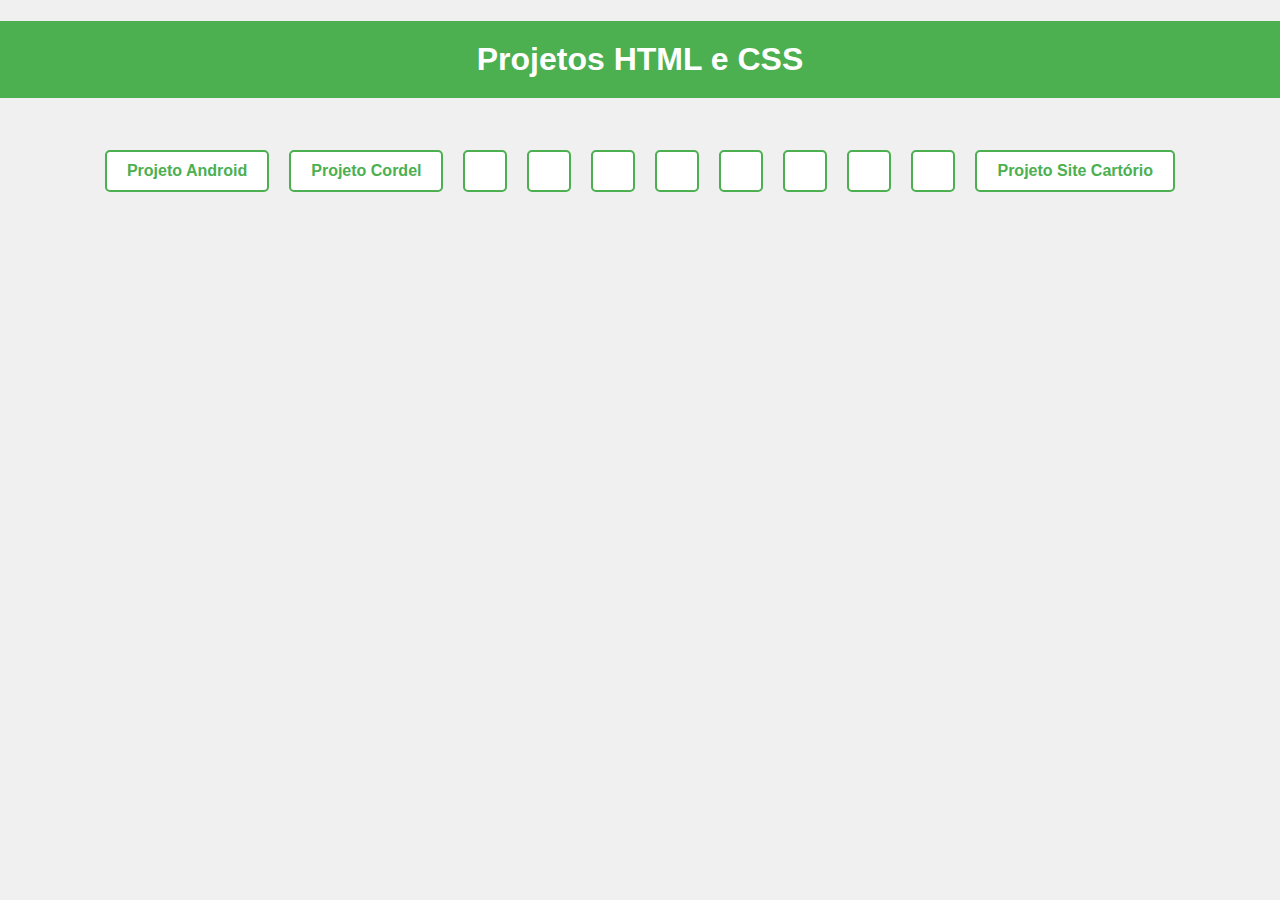
<file: index.html>
<!DOCTYPE html>
<html lang="en">
<head>
    <meta charset="UTF-8">
    <meta name="viewport" content="width=device-width, initial-scale=1.0">
    <link rel="stylesheet" href="style.css">
    <title>Repositorio HTML e CSS</title>
</head>
<body>
    <h1>Projetos HTML e CSS</h1>
    <div class="projects">
        <a href="html-css/projetos/projeto-android/index.html">Projeto Android</a>
        <a href="html-css/projetos/projeto-cordel/index.html">Projeto Cordel</a>
        <a href="html-css/projetos/"></a>
        <a href="html-css/projetos/"></a>
        <a href="html-css/projetos/"></a>
        <a href="html-css/projetos/"></a>
        <a href="html-css/projetos/"></a>
        <a href="html-css/projetos/"></a>
        <a href="html-css/projetos/"></a>
        <a href="html-css/projetos/"></a>
        <a href="html-css/projetos/projeto-site-cartorio/index.html">Projeto Site Cartório</a>
        <!-- Adicione mais links conforme necessário -->
    </div>
</body>
</html>
</file>
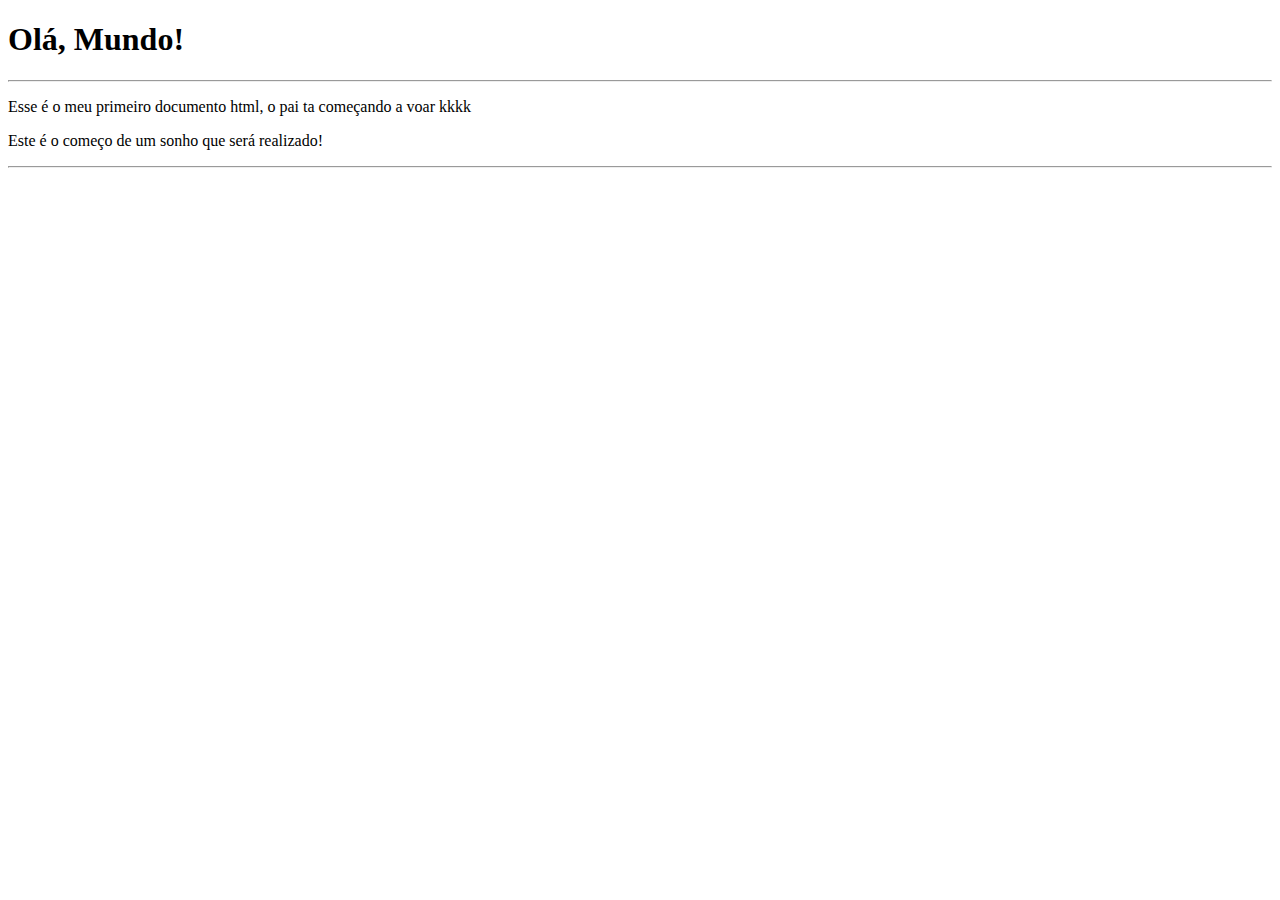
<file: html-css/exercicios/ex001 - Primeiro Código/index.html>
<!DOCTYPE html>
<html lang="pt-br">
<head>
    <meta charset="UTF-8">
    <meta http-equiv="X-UA-Compatible" content="IE=edge">
    <meta name="viewport" content="width=device-width, initial-scale=1.0">
    <title>Primeiro Exercício</title>
</head>
<body>
  <h1>Olá, Mundo!</h1>
  <hr>
  <p>Esse é o meu primeiro documento html, o pai ta começando a voar kkkk</p>
  <p>Este é o começo de um sonho que será realizado!</p>
  <hr>
</body>
</html>
</file>
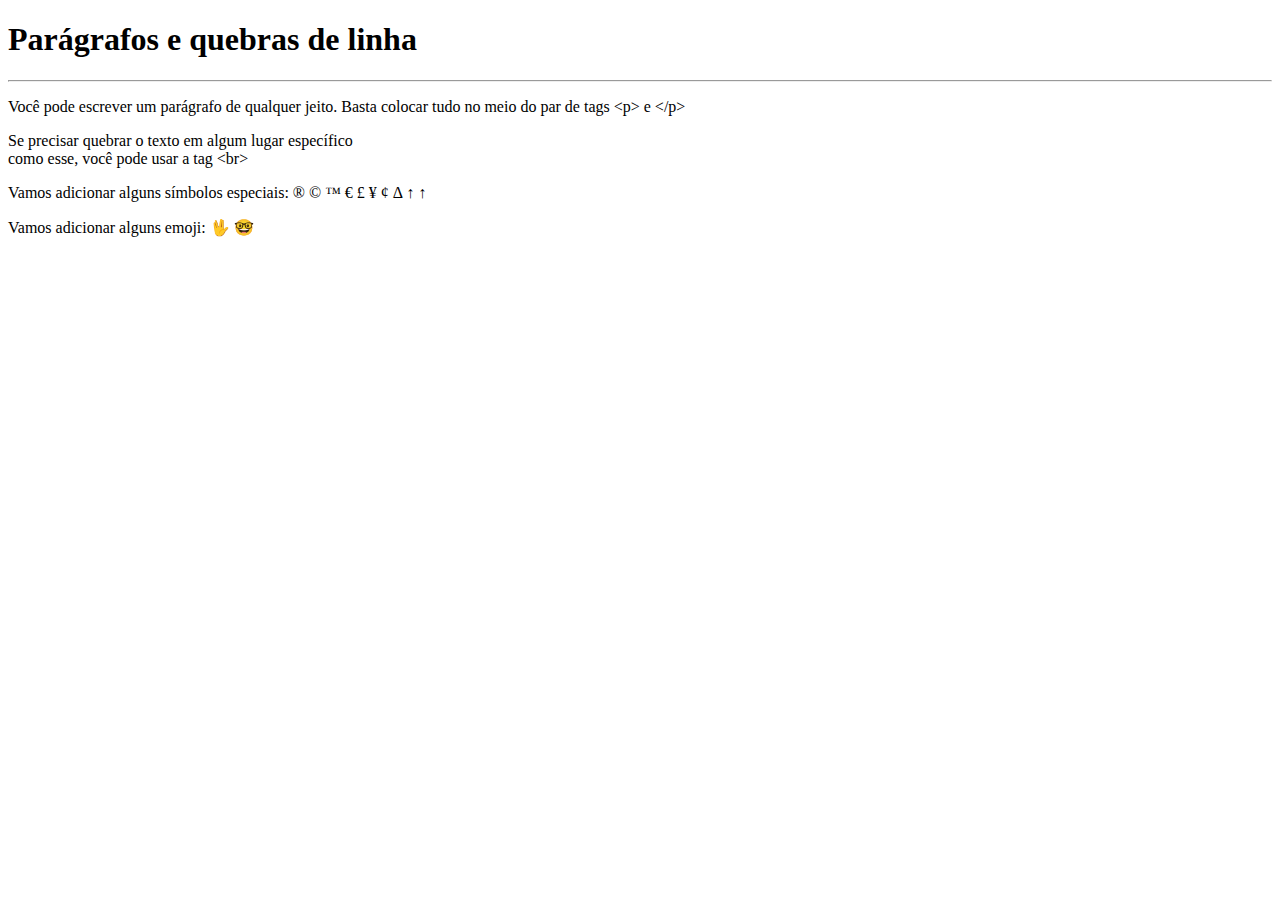
<file: html-css/exercicios/ex002 - Parágrafos e quebras de linhas/index.html>
<!DOCTYPE html>
<html lang="pt-br">
<head>
    <meta charset="UTF-8">
    <meta http-equiv="X-UA-Compatible" content="IE=edge">
    <meta name="viewport" content="width=device-width, initial-scale=1.0">
    <title>Parágrafos</title>
</head>
<body>
    <h1>Parágrafos e quebras de linha</h1>            <!-- h1 = Titulo grande -->
    <hr>
    <p>Você pode escrever                             <!-- p = parágrafo -->
        um parágrafo de qualquer jeito.
        Basta colocar tudo no meio do par de tags
        &lt;p&gt; e &lt;/p&gt;
    </p>
    <p>Se precisar quebrar
        o texto em algum lugar
        específico <br> como esse,                    <!-- br = quebra de texto -->
        você pode usar a tag &lt;br&gt;
    </p>
    <p>Vamos adicionar alguns símbolos especiais:
&reg;
&copy;
&trade;
&euro;
&pound;
&yen;
&cent;
&Delta;
&uparrow;
&uarr;
    </p>
    <p>Vamos adicionar alguns emoji:
        &#x1F596;
        &#x1F913;
    </p>
</body>
</html>
</file>
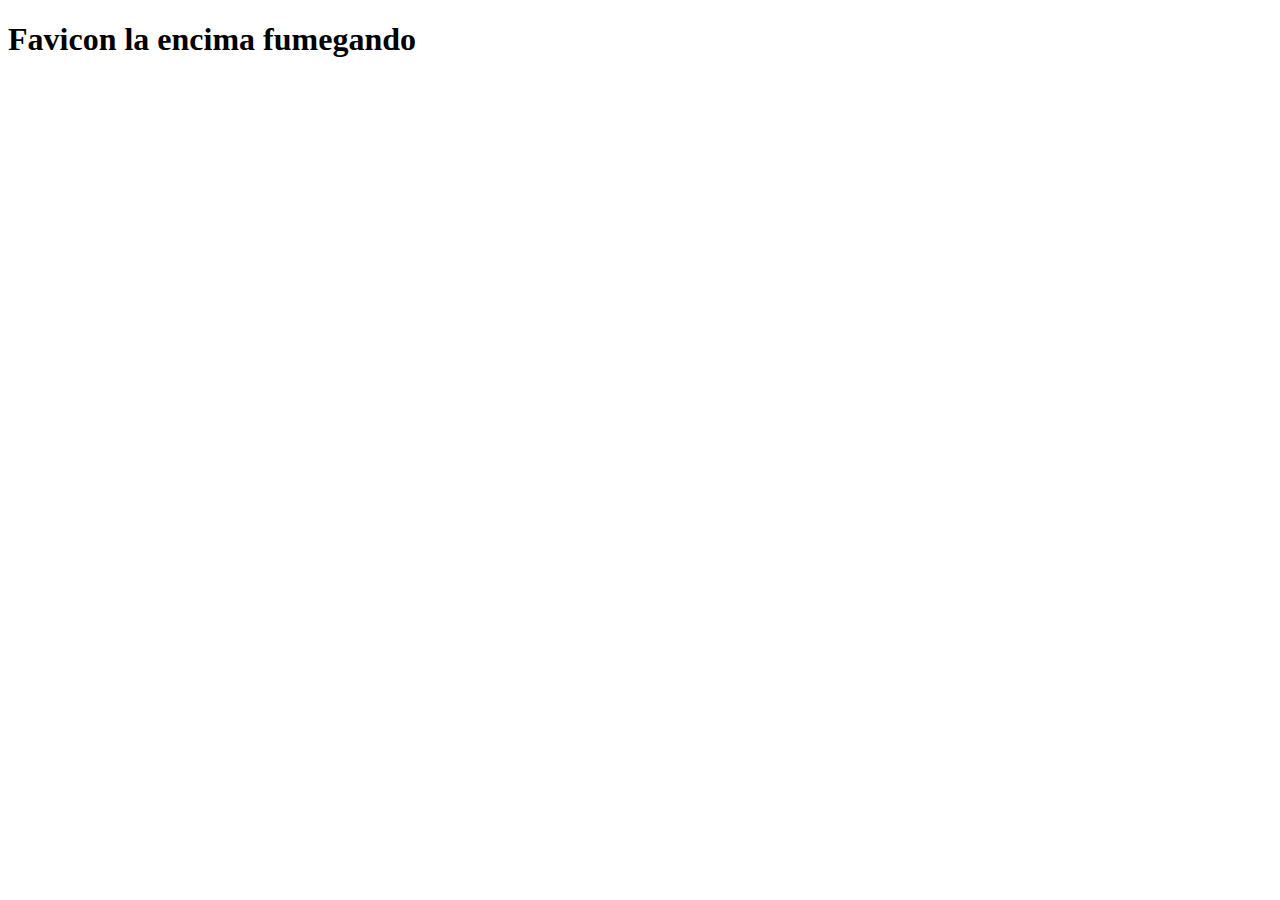
<file: html-css/exercicios/ex004 - Favicon/index.html>
<!DOCTYPE html>
<html lang="pt-br">
<head>
    <meta charset="UTF-8">
    <meta http-equiv="X-UA-Compatible" content="IE=edge">
    <meta name="viewport" content="width=device-width, initial-scale=1.0">
    <link rel="shortcut icon" href="favicon.png" type="image/x-icon">
    <title>Teste de Favicon</title>
</head>
<body>
    <h1>Favicon la encima fumegando</h1>
</body>
</html>
</file>
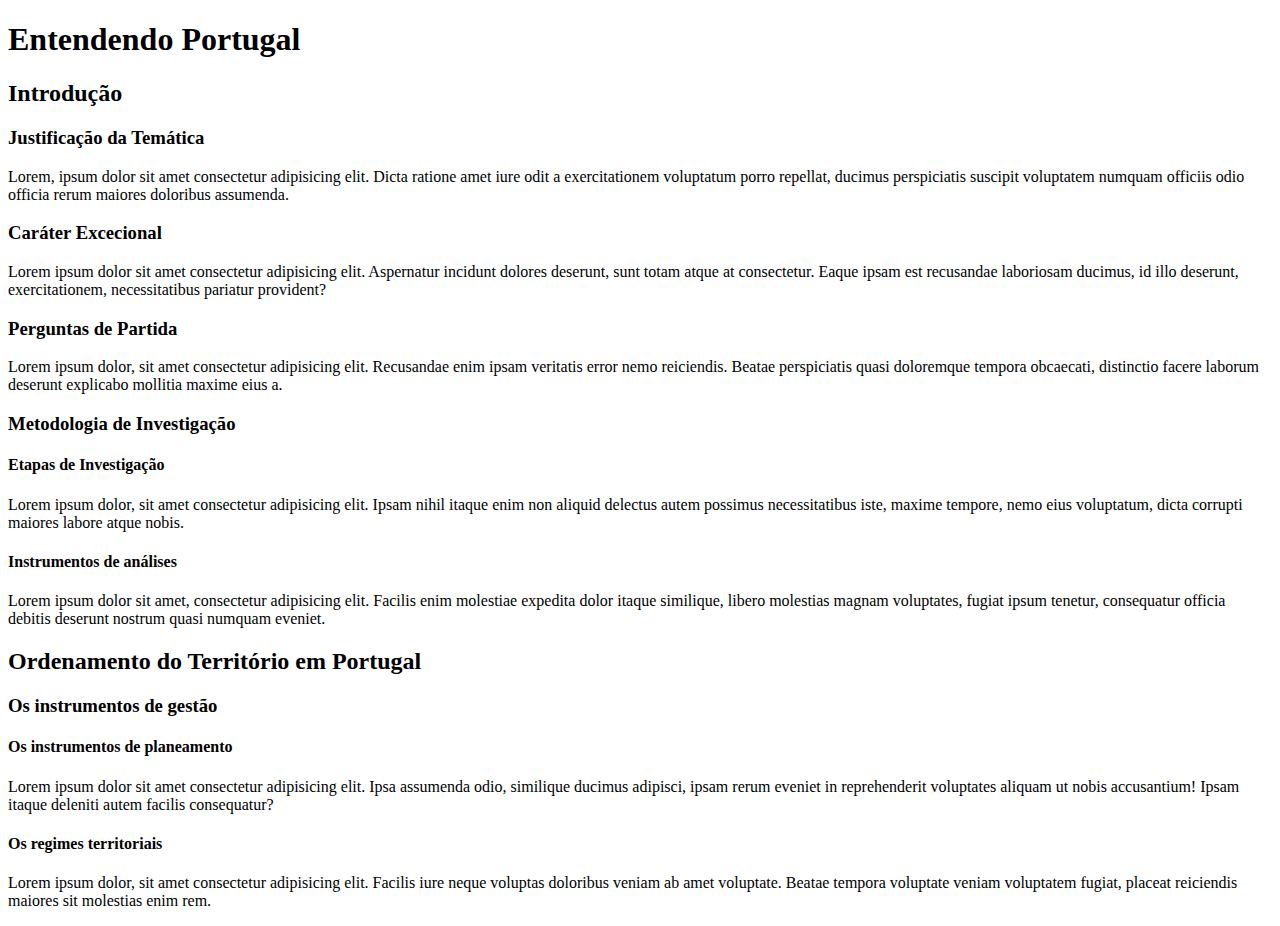
<file: html-css/exercicios/ex006 - Hierarquia de Títulos/index.html>
<!DOCTYPE html>
<html lang="pt-br">
<head>
    <meta charset="UTF-8">
    <meta http-equiv="X-UA-Compatible" content="IE=edge">
    <meta name="viewport" content="width=device-width, initial-scale=1.0">
    <link rel="shortcut icon" href="favicon.png" type="image/x-icon">
    <title>Hierarquia de títulos</title>
</head>
<body>
    <h1>Entendendo Portugal</h1>
    <h2>Introdução</h2>
    <h3>Justificação da Temática</h3>
    Lorem, ipsum dolor sit amet consectetur adipisicing elit. Dicta ratione amet iure odit a exercitationem voluptatum porro repellat, ducimus perspiciatis suscipit voluptatem numquam officiis odio officia rerum maiores doloribus assumenda.
    <h3>Caráter Excecional</h3>
    <p>Lorem ipsum dolor sit amet consectetur adipisicing elit. Aspernatur incidunt dolores deserunt, sunt totam atque at consectetur. Eaque ipsam est recusandae laboriosam ducimus, id illo deserunt, exercitationem, necessitatibus pariatur provident?</p>
    <h3>Perguntas de Partida</h3>
    <p>Lorem ipsum dolor, sit amet consectetur adipisicing elit. Recusandae enim ipsam veritatis error nemo reiciendis. Beatae perspiciatis quasi doloremque tempora obcaecati, distinctio facere laborum deserunt explicabo mollitia maxime eius a.</p>
    <h3>Metodologia de Investigação</h3>
    <h4>Etapas de Investigação</h4>
    <p>Lorem ipsum dolor, sit amet consectetur adipisicing elit. Ipsam nihil itaque enim non aliquid delectus autem possimus necessitatibus iste, maxime tempore, nemo eius voluptatum, dicta corrupti maiores labore atque nobis.</p>
    <h4>Instrumentos de análises</h4>
    <p>Lorem ipsum dolor sit amet, consectetur adipisicing elit. Facilis enim molestiae expedita dolor itaque similique, libero molestias magnam voluptates, fugiat ipsum tenetur, consequatur officia debitis deserunt nostrum quasi numquam eveniet.</p>
    <h2>Ordenamento do Território em Portugal</h2>
    <h3>Os instrumentos de gestão</h3>
    <h4>Os instrumentos de planeamento</h4>
    <p>Lorem ipsum dolor sit amet consectetur adipisicing elit. Ipsa assumenda odio, similique ducimus adipisci, ipsam rerum eveniet in reprehenderit voluptates aliquam ut nobis accusantium! Ipsam itaque deleniti autem facilis consequatur?</p>
    <h4>Os regimes territoriais</h4>
    <p>Lorem ipsum dolor, sit amet consectetur adipisicing elit. Facilis iure neque voluptas doloribus veniam ab amet voluptate. Beatae tempora voluptate veniam voluptatem fugiat, placeat reiciendis maiores sit molestias enim rem.</p>
</body>
</html>
</file>
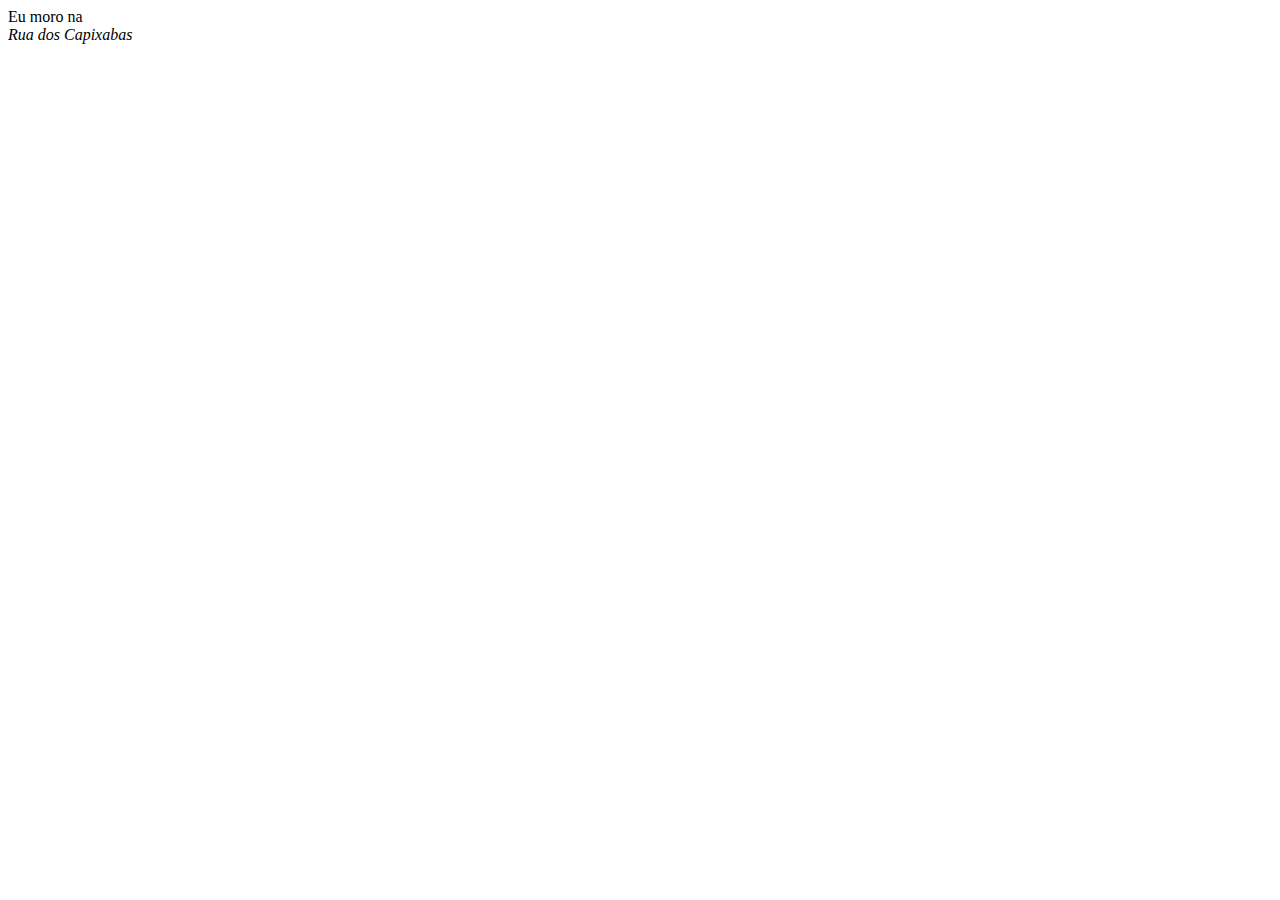
<file: html-css/exercicios/ex007 - Semântica/index.html>
<!DOCTYPE html>
<html lang="pt-br">
<head>
    <meta charset="UTF-8">
    <meta http-equiv="X-UA-Compatible" content="IE=edge">
    <meta name="viewport" content="width=device-width, initial-scale=1.0">
    <title>Exemplo de Semântica</title>
</head>
<body>
    Eu moro na <address> Rua dos Capixabas </address>
</body>
</html>
</file>
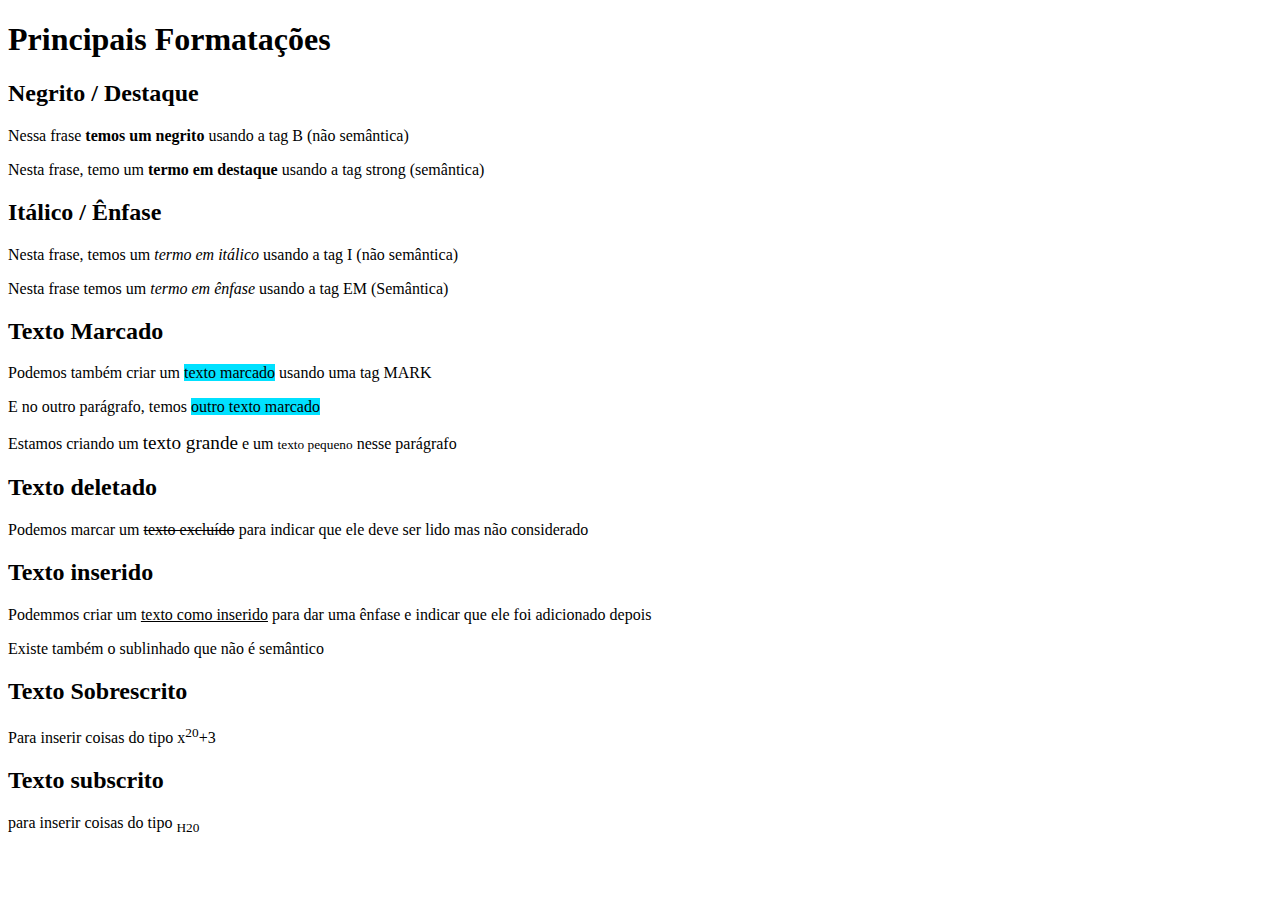
<file: html-css/exercicios/ex008 - Formatação de Texto/index.html>
<!DOCTYPE html>
<html lang="pt-br">
<head>
    <meta charset="UTF-8">
    <meta http-equiv="X-UA-Compatible" content="IE=edge">
    <meta name="viewport" content="width=device-width, initial-scale=1.0">
    <title>Formatação de Textos</title>
    <style>
        mark {
            background-color: rgb(0, 225, 255);
        }
    </style>
</head>
<body>
    <h1>Principais Formatações</h1>
    <h2>Negrito / Destaque</h2>
    <p>Nessa frase <b>temos um negrito </b> usando a tag B (não semântica)</p>
    <p>Nesta frase, temo um <strong>termo em destaque</strong> usando a tag strong (semântica)</p>
    <h2>Itálico / Ênfase</h2>
    <p>Nesta frase, temos um <i>termo em itálico</i> usando a tag I (não semântica)</p>
    <p>Nesta frase temos um <em>termo em ênfase</em> usando a tag EM (Semântica)</p>
<h2>Texto Marcado</h2>
<p>Podemos também criar um <mark>texto marcado</mark> usando uma tag MARK</p>
<p>E no outro parágrafo, temos <mark> outro texto marcado </mark></p>
<p>Estamos criando um <big>texto grande</big> e um <small>texto pequeno</small> nesse parágrafo</p>
<h2>Texto deletado </h2>
<p>Podemos marcar um <del>texto excluído</del> para indicar que ele deve ser lido mas não considerado</p>
<h2>Texto inserido</h2>
<p>Podemmos criar um <ins>texto como inserido</ins> para dar uma ênfase e indicar que ele foi adicionado depois</p>
<p>Existe também o sublinhado que não é semântico</p>
<h2>Texto Sobrescrito</h2>
<p>Para inserir coisas do tipo x<sup>20</sup>+3</p> 
<h2>Texto subscrito</h2>
<p>para inserir coisas do tipo <sub>H20</sub></p>
</body>
</html>
</file>
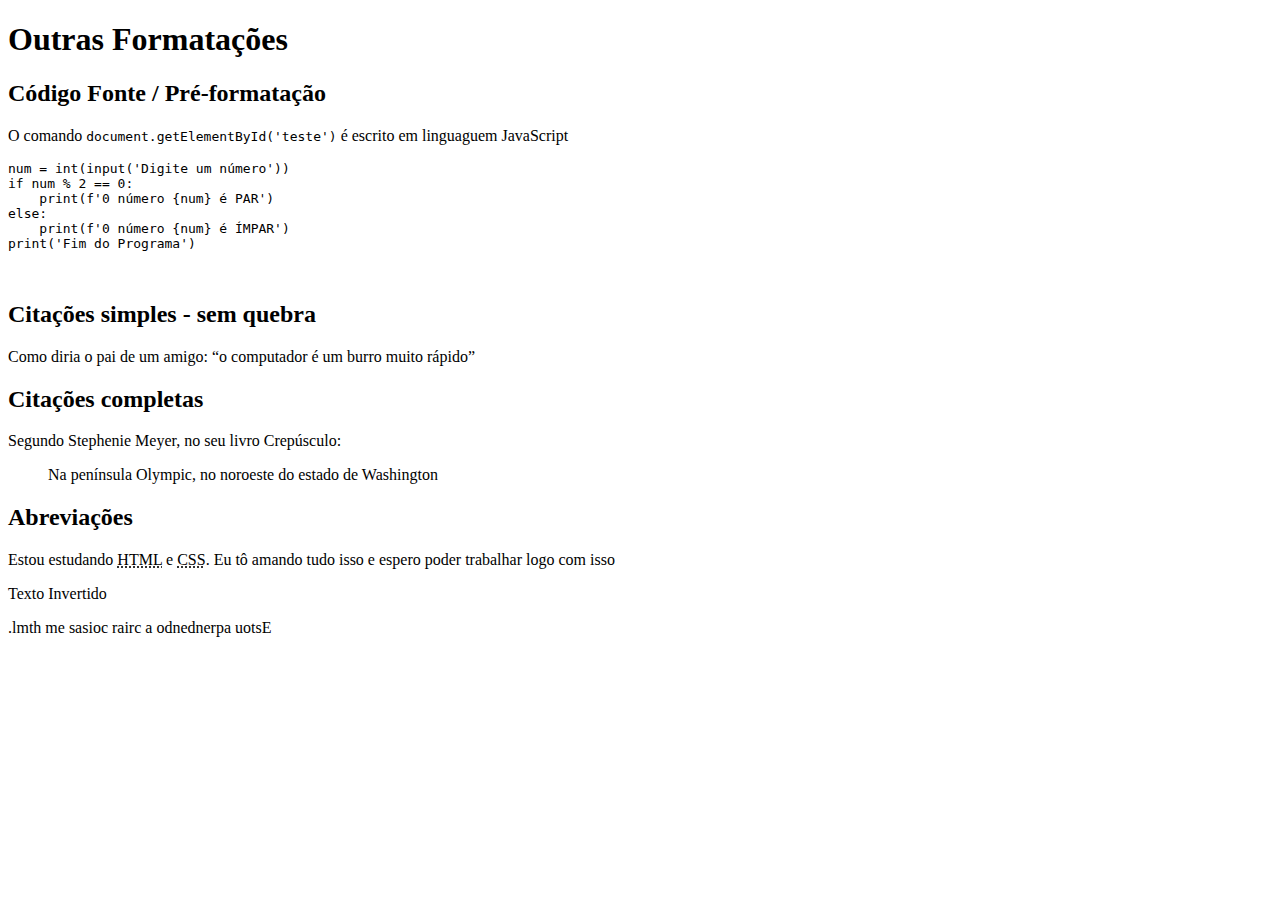
<file: html-css/exercicios/ex008b - Formatações Parte 2/index.html>
<!DOCTYPE html>
<html lang="pt-br">
<head>
    <meta charset="UTF-8">
    <meta http-equiv="X-UA-Compatible" content="IE=edge">
    <meta name="viewport" content="width=device-width, initial-scale=1.0">
    <title>Outras Formatações</title>
</head>
<body>
    <h1>Outras Formatações</h1>
    <h2>Código Fonte / Pré-formatação</h2>
    <p>O comando <code>document.getElementById('teste')</code> é escrito em linguaguem JavaScript</p>
    <code>
        <pre>
num = int(input('Digite um número'))
if num % 2 == 0:
    print(f'0 número {num} é PAR')
else:
    print(f'0 número {num} é ÍMPAR')
print('Fim do Programa')
    </code> 
        </pre>
    <h2> Citações simples - sem quebra</h2>
    <p>Como diria o pai de um amigo: <q>o computador é um burro muito rápido</q></p>
    <h2>Citações completas</h2>
    <p>Segundo Stephenie Meyer, no seu livro Crepúsculo:</p>
    <blockquote cite="https://www.google.com.br/books/edition/Crep%C3%BAsculo_Vida_e_morte/A_SQCgAAQBAJ?hl=pt-BR&gbpv=1&dq=crepusculo&printsec=frontcover">
        Na península Olympic, no noroeste do estado de Washington
    </blockquote>
    <h2>Abreviações</h2>
    <p>Estou estudando <abbr title="HyperText Markup Language">HTML</abbr> e <abbr title="Cascading Style Sheets">CSS</abbr>. Eu tô amando tudo isso e espero poder trabalhar logo com isso</p>
    <p>Texto Invertido</p>
    <p><bdo dir="rtl">Estou aprendendo a criar coisas em html.</bdo></p>
</body>
</html>
</file>
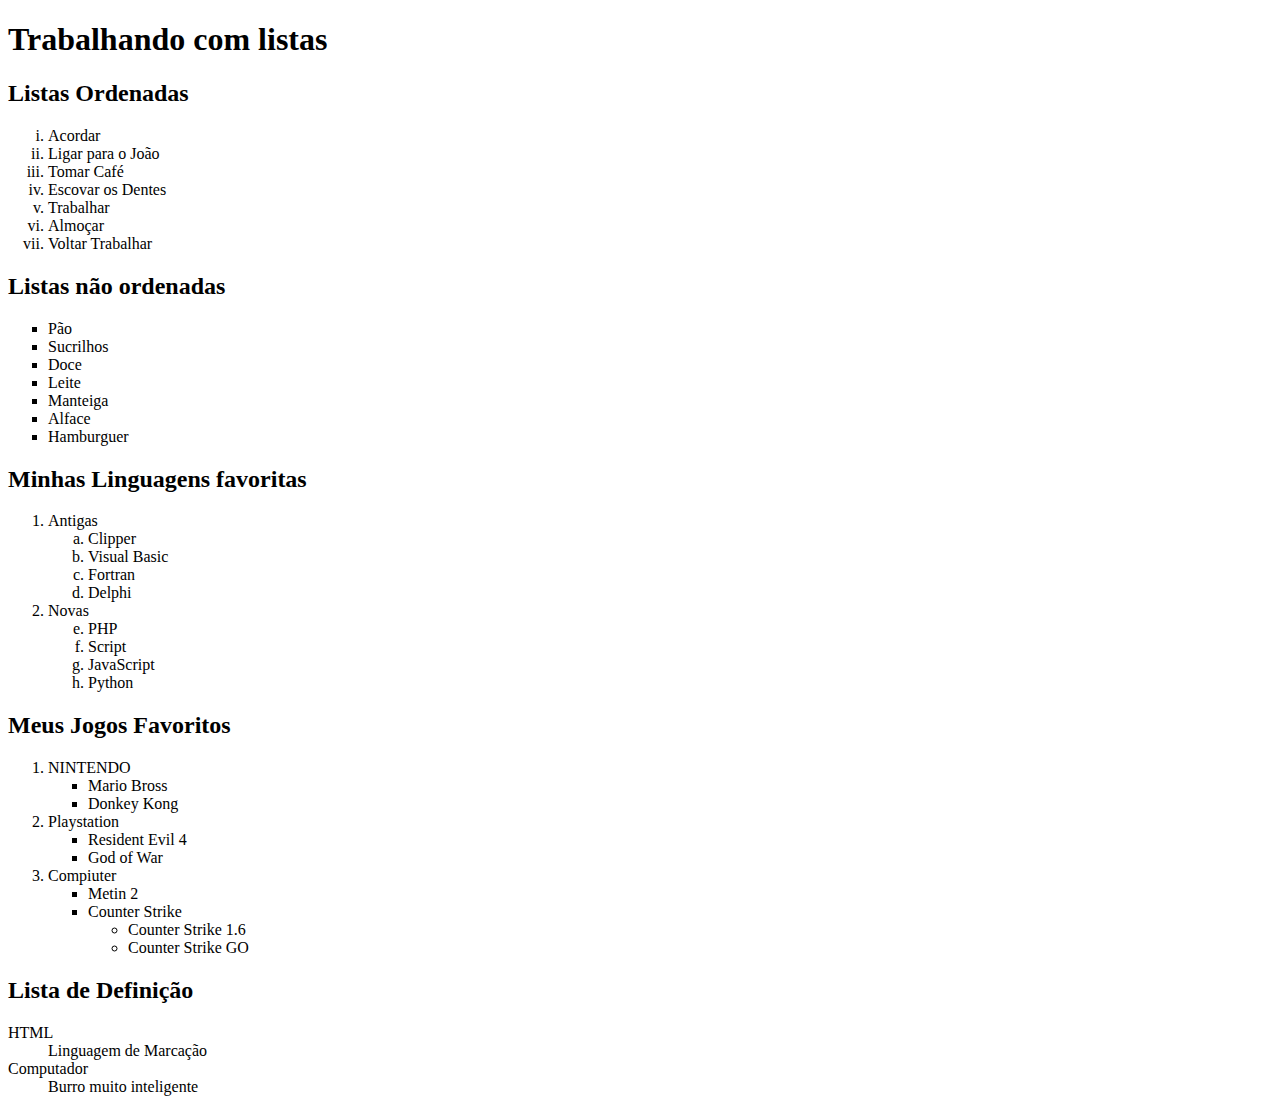
<file: html-css/exercicios/ex009 - Listas/index.html>
<!DOCTYPE html>
<html lang="pt-br">
<head>
    <meta charset="UTF-8">
    <meta http-equiv="X-UA-Compatible" content="IE=edge">
    <meta name="viewport" content="width=device-width, initial-scale=1.0">
    <title>Listas</title>
</head>
<body>
        <h1>Trabalhando com listas</h1>
        <h2>Listas Ordenadas</h2>
        <ol type="i"> <!-- 1 A I i -->
        <li>Acordar</li>
        <li>Ligar para o João</li>
        <li>Tomar Café</li>
        <li>Escovar os Dentes</li>
        <li>Trabalhar</li>
        <li>Almoçar</li>
        <li>Voltar Trabalhar</li>
        </ol>
    <h2>Listas não ordenadas</h2>
    <ul type="square"> <!-- disc circle square -->
        <li>Pão</li>
        <li>Sucrilhos</li>
        <li>Doce</li>
        <li>Leite</li>
        <li>Manteiga</li>
        <li>Alface</li>
        <li>Hamburguer</li>
    </ul>
    <h2>Minhas Linguagens favoritas </h2>
    <ol>
        <li>Antigas</li>
        <ol type="a">
            <li>Clipper</li>
            <li>Visual Basic</li>
            <li>Fortran</li>
            <li>Delphi</li> 
        </ol>
        <li>Novas</li>
        <ol type="a" start="5">
            <li>PHP</li>
            <li>Script</li>
            <li>JavaScript</li>
            <li>Python</li>
        </ol>
    </ol>
    <h2>Meus Jogos Favoritos</h2>
    <ol>
            <li>NINTENDO</li>
        <ul type="square">
            <li>Mario Bross</li>
            <li>Donkey Kong</li>
        </ul>
            <li>Playstation</li>
        <ul type="square">
            <li>Resident Evil 4</li>
            <li>God of War</li>
        </ul>
            <li>Compiuter</li>
        <ul type="square">
            <li>Metin 2</li>
            <li>Counter Strike</li>
        <ul type="circle">
            <li>Counter Strike 1.6</li>
            <li>Counter Strike GO</li>
        </ul>
        </ul>
    </ol>
    <h2>Lista de Definição</h2>
    <dl>
        <dt>HTML</dt>
        <dd>Linguagem de Marcação</dd>
        <dt>Computador</dt>
        <dd>Burro muito inteligente</dd>
    </dl>
</body>
</html>
</file>
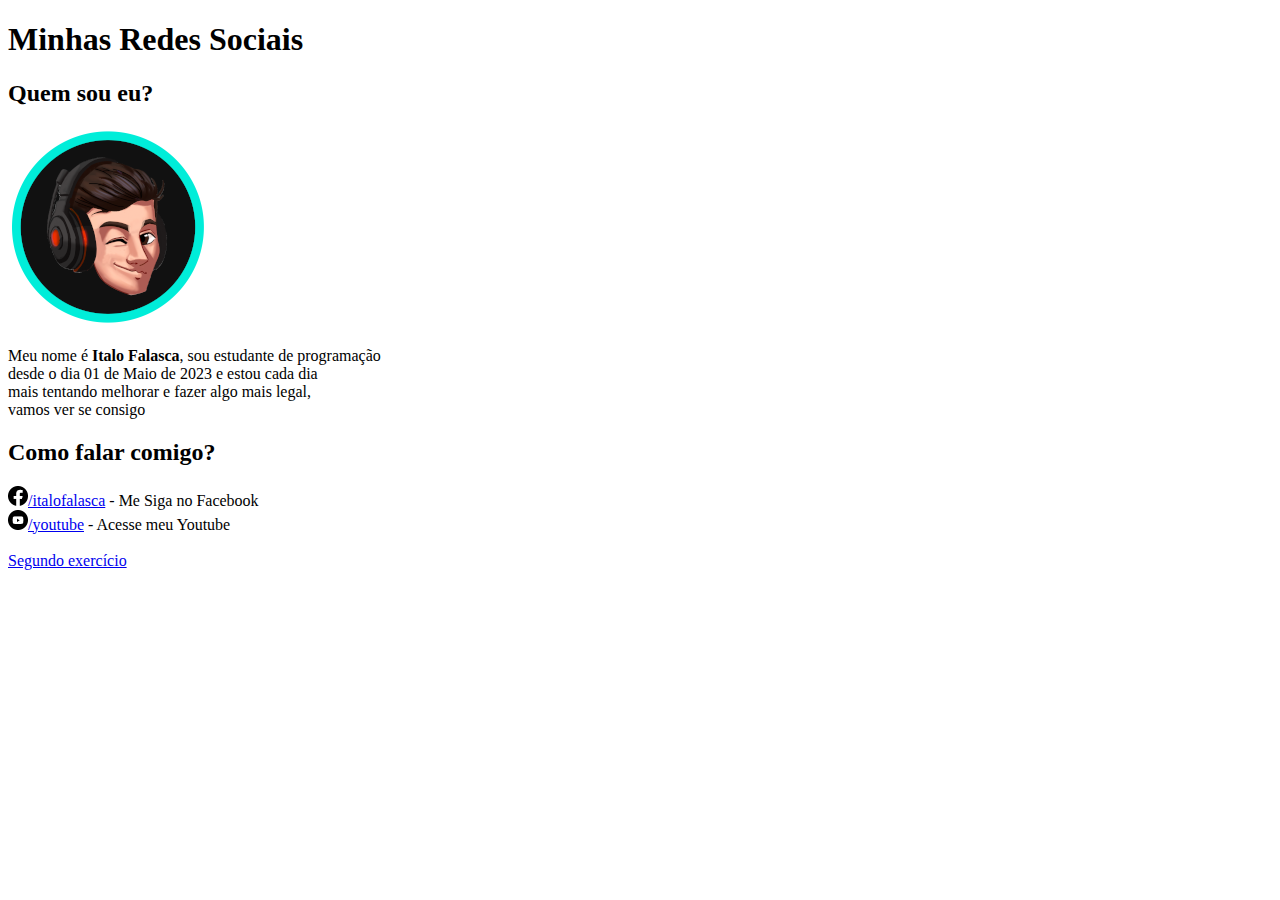
<file: html-css/exercicios/ex010 - Desafio/index.html>
<!DOCTYPE html>
<html lang="pt-br">
<head>
    <meta charset="UTF-8">
    <meta http-equiv="X-UA-Compatible" content="IE=edge">
    <meta name="viewport" content="width=device-width, initial-scale=1.0">
    <title>Social</title>
    <link rel="shortcut icon" href="favicon.png" type="image/x-icon">
</head>
<body>
    <h1>Minhas Redes Sociais</h1>
    <h2>Quem sou eu?</h2>
    <img src="imastermenor1.png" alt="imaster">
    <p> Meu nome é <strong>Italo Falasca</strong>, sou estudante de programação <br>
        desde o dia 01 de Maio de 2023 e estou cada dia <br> mais tentando melhorar e fazer algo mais legal,<br> 
        vamos ver se consigo</p>
    <h2>Como falar comigo?</h2>
    <li type="square"><img src="facebook.png" alt="Facebook"><a href="https://www.facebook.com/italofalasca/" target="_blank" rel="external">/italofalasca</a> - Me Siga no Facebook</li>
    <li type="square"><img src="youtube.png" alt="youtube"><a href="https://www.youtube.com/channel/UCYHdMNAM3lhLWFmrU_30igw" target="_blank" rel="external">/youtube</a> - Acesse meu Youtube</li>
    <br>
    <a href="exercicio2/pagina2.html" target="_self">Segundo exercício</a>
</body>
</html>
</file>
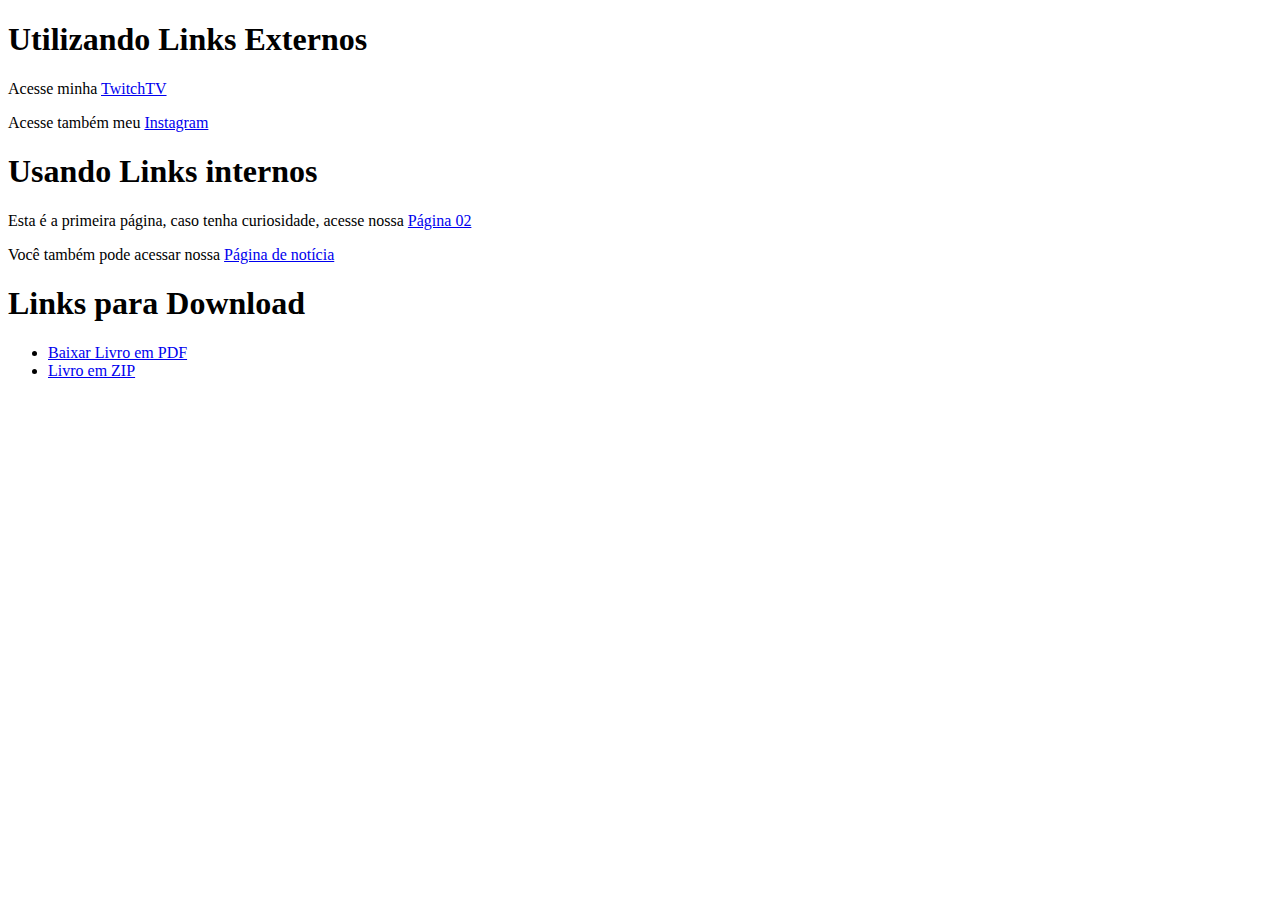
<file: html-css/exercicios/ex010 - Links Internos e Externos/index.html>
<!DOCTYPE html>
<html lang="pt-br">
<head>
    <meta charset="UTF-8">
    <meta http-equiv="X-UA-Compatible" content="IE=edge">
    <meta name="viewport" content="width=device-width, initial-scale=1.0">
    <title>Trabalhando com Links</title>
</head>
<body>
    <h1>Utilizando Links Externos</h1>
    <p>Acesse minha <a href="https://www.twitch.tv/imasterdeath" target="_blank" rel="external">TwitchTV</a></p>
    <p>Acesse também meu <a href="https://www.instagram.com/italofalasca/" target="_blank" rel="external">Instagram</a></p>
    
    <h1>Usando Links internos</h1>
    <p>Esta é a primeira página, caso tenha curiosidade, acesse nossa <a href="pag2.html" rel="next" target="_self">Página 02</a></p>
    <p>Você também pode acessar nossa <a href="noticias/pag003.html" target="_self">Página de notícia</a></p>

    <!--    Target _blank ele leva para outra aba (ai coloca o external por ser uma página externa)
            Target _self ele fica na mesma aba, joga direto (ai é colocado o _selft por permanecer na mesma aba)
    -->

    <h1>Links para Download</h1>
    <ul>
        <li><a href="livro/08 - Formatação de Textos.pdf" download="08 - Formatação de Textos.pdf" type="application/pdf">Baixar Livro em PDF</a></li>
        <li><a href="livro/08 - Formatação de Textos.zip" download="08 - Formatação de Textos.zip" type="application/zip">Livro em ZIP</a></li>
    </ul>
</body>
</html>
</file>
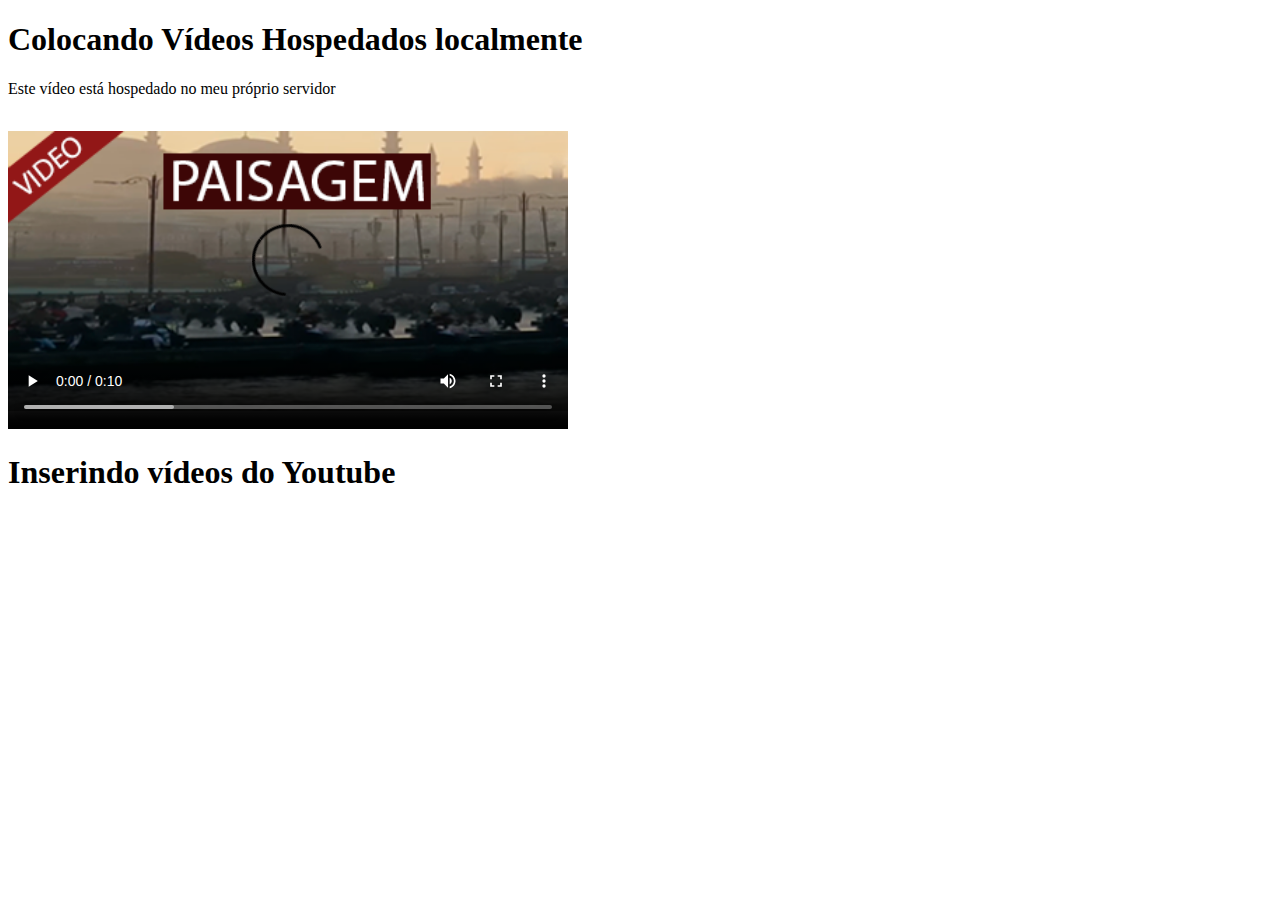
<file: html-css/exercicios/ex012 - Videos/index.html>
<!DOCTYPE html>
<html lang="pt-br">
<head>
    <meta charset="UTF-8">
    <meta http-equiv="X-UA-Compatible" content="IE=edge">
    <meta name="viewport" content="width=device-width, initial-scale=1.0">
    <title>Videos com HTML5</title>
</head>
<body>
    <h1>Colocando Vídeos Hospedados localmente</h1>
    <p>Este vídeo está hospedado no meu próprio servidor</p>
    <video width="560" height="315" poster="imagens/thumbnail.png" controls> <!-- width = tamanho  /  Poster = Thumbnail  /  controls = para aparecer o play, volume e etc... -->
        <source src="midia/paisagem.mp4" type="video/mp4">
        <source src="midia/paisagem.mkv" type="video/mkv">  <!-- Diferentes tipos de arquivos -->
        <source src="midia/paisagem.webm" type="video/webm"> 
        <source src="midia/paisagem.ogv" type="video/ogv">
        <p>Seu navegador não tem compatibilidade com reprodução de vídeos</p>
    </video>
    <h1>Inserindo vídeos do Youtube</h1>   <!-- Colocando vídeos do youtube -->
    <iframe width="560" height="315" src="https://www.youtube.com/embed/OzUnqQk4eOg?start=07" title="YouTube video player" 
    frameborder="0" allow="accelerometer; autoplay; clipboard-write; encrypted-media; gyroscope; picture-in-picture; web-share" allowfullscreen></iframe>
</body>
</html>
</file>
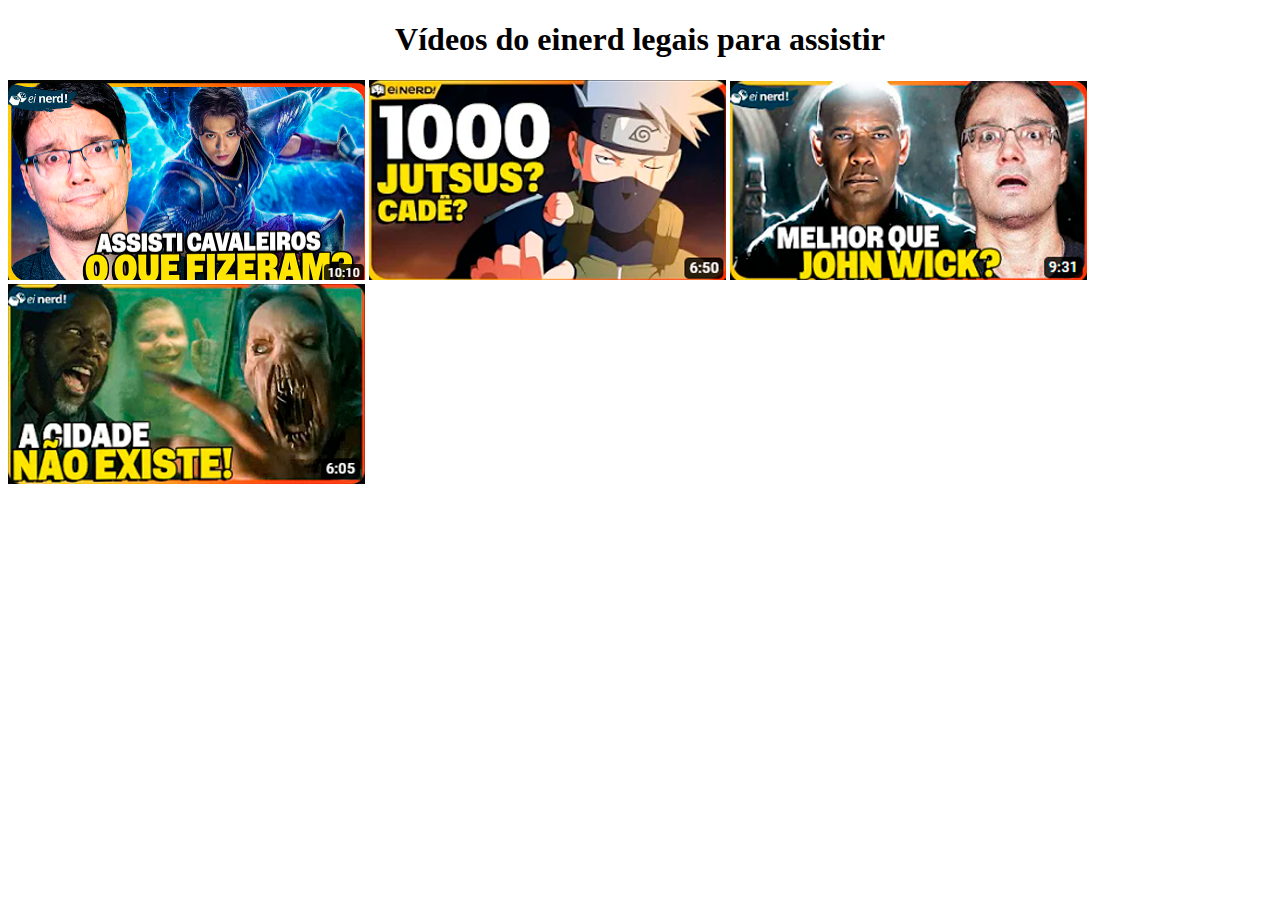
<file: html-css/exercicios/ex012b - Desafio/index.html>
<!DOCTYPE html>
<html lang="pt-br">
<head>
    <meta charset="UTF-8">
    <meta http-equiv="X-UA-Compatible" content="IE=edge">
    <meta name="viewport" content="width=device-width, initial-scale=1.0">
    <link rel="shortcut icon" href="imagens/favicon.png" type="image/x-icon">
    <title>Meus Vídeos</title>
</head>
<body>
<div style="text-align: center;">
    <h1>Vídeos do einerd legais para assistir</h1>
</div>
    <a href="video01.html"><img src="imagens/thumb01.png" alt="thumb01"></a>
    <a href="video02.html"><img src="imagens/thumb02.png" alt="thumb02"></a>
    <a href="video03.html"><img src="imagens/thumb03.png" alt="thumb03"></a>
    <a href="video04.html"><img src="imagens/thumb04.png" alt="thumb04"></a>
</body>
</html>
</file>
<file: style.css>
body {
    font-family: Arial, sans-serif;
    background-color: #f0f0f0;
    margin: 0;
    padding: 0;
}

h1 {
    background-color: #4CAF50;
    color: white;
    padding: 20px;
    text-align: center;
}

ul {
    list-style-type: none;
    padding: 0;
}

li {
    margin: 0 10px;
}

a {
    text-decoration: none;
    color: #4CAF50;
    font-weight: bold;
}

a:hover {
    color: #45a049;
}

.projects {
    display: flex;
    flex-wrap: wrap;
    justify-content: center;
    padding: 20px;
}

.projects a {
    text-decoration: none;
    color: #4CAF50;
    font-weight: bold;
    margin: 10px;
    padding: 10px 20px;
    background-color: white;
    border: 2px solid #4CAF50;
    border-radius: 5px;
    transition: background-color 0.3s, color 0.3s;
}

.projects a:hover {
    background-color: #4CAF50;
    color: white;
}
</file>
